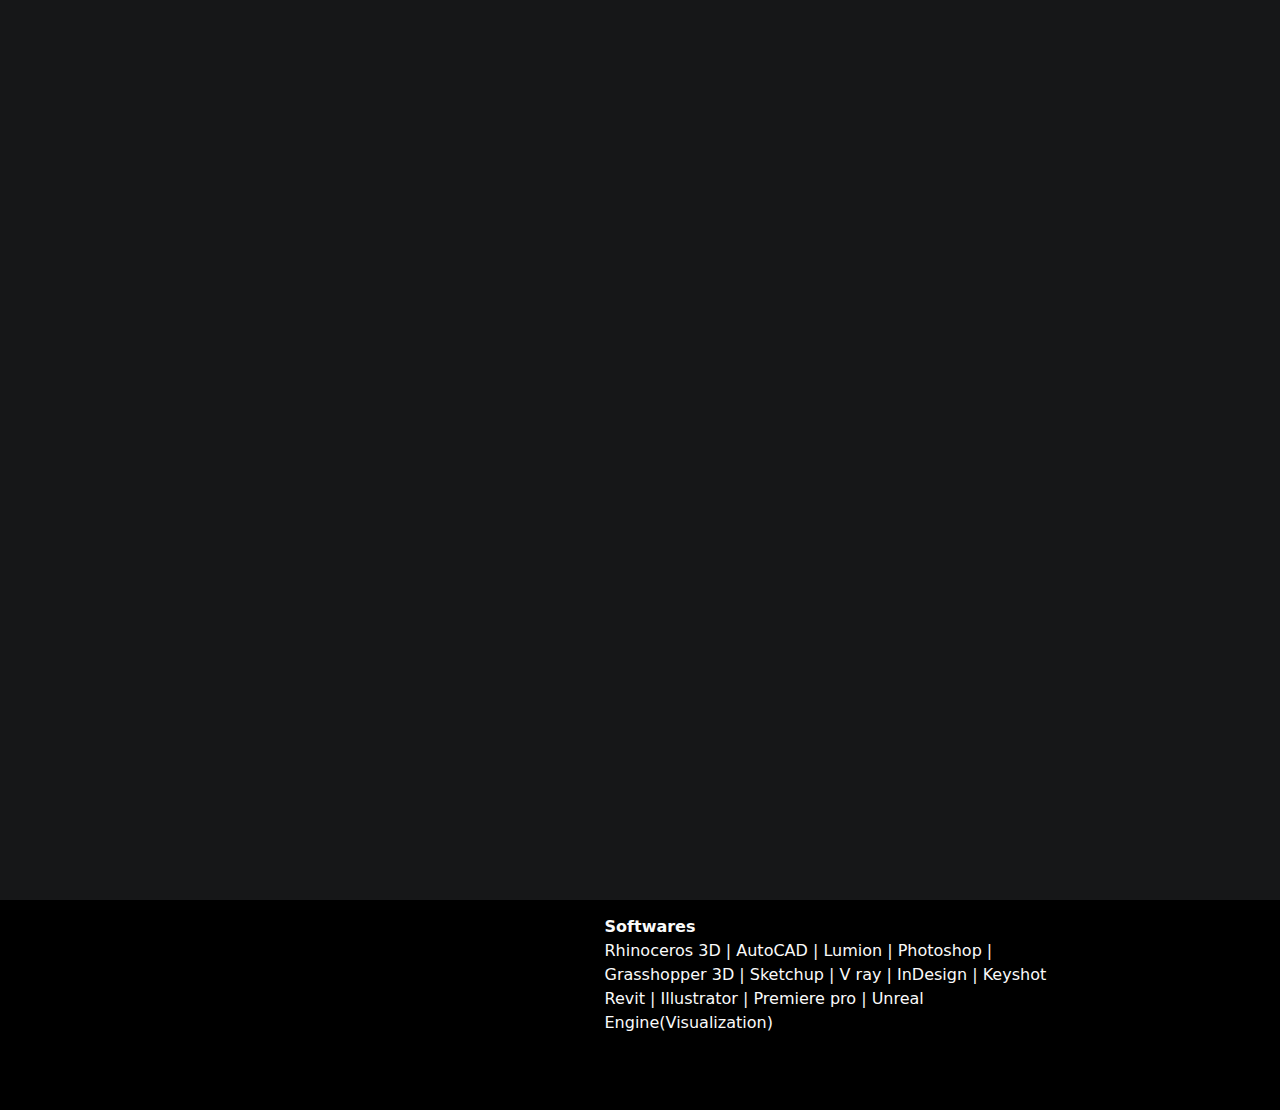
<file: about.html>
<!DOCTYPE html>
<html lang="en">

<head>
  <meta charset="utf-8">
  <meta content="width=device-width, initial-scale=1.0" name="viewport">

  <title>Studio.N</title>
  <meta content="" name="description">
  <meta content="" name="keywords">

  <!-- Favicons -->
  <link href="assets/img/logo.png" rel="icon">
  <link href="assets/img/logo.png" rel="apple-touch-icon">

  <!-- Google Fonts -->
  <link rel="preconnect" href="https://fonts.googleapis.com">
  <link rel="preconnect" href="https://fonts.gstatic.com" crossorigin>
  <link href="https://fonts.googleapis.com/css2?family=Open+Sans:ital,wght@0,300;0,400;0,500;0,600;0,700;1,300;1,400;1,600;1,700&family=Inter:ital,wght@0,300;0,400;0,500;0,600;0,700;1,300;1,400;1,500;1,600;1,700&family=Cardo:ital,wght@0,400;0,700;1,400&display=swap" rel="stylesheet">

  <!-- Vendor CSS Files -->
  <link href="assets/vendor/bootstrap/css/bootstrap.min.css" rel="stylesheet">
  <link href="assets/vendor/bootstrap-icons/bootstrap-icons.css" rel="stylesheet">
  <link href="assets/vendor/swiper/swiper-bundle.min.css" rel="stylesheet">
  <link href="assets/vendor/glightbox/css/glightbox.min.css" rel="stylesheet">
  <link href="assets/vendor/aos/aos.css" rel="stylesheet">

  <!-- Template Main CSS File -->
  <link href="assets/css/main.css" rel="stylesheet">
</head>

<body>

  <!-- ======= Header ======= -->
  <header id="header" class="header d-flex align-items-center fixed-top">
    <div class="container-fluid d-flex align-items-center justify-content-between">

      <a href="index.html" class="logo d-flex align-items-center  me-auto me-lg-0">
        <img src="assets/img/logo.png" alt="">
        <h1>Studio.N</h1>
      </a>

      <nav id="navbar" class="navbar">
        <ul>
          <li><a href="index.html">Home</a></li>
          <li class="dropdown"><a href="#"><span>Projects</span> <i class="bi bi-chevron-down dropdown-indicator"></i></a>
            <ul>              
              <li><a href="peak.html">Peak</a></li>
              <li><a href="vision.html">Vision</a></li>
              <li><a href="sonance.html">Sonance</a></li>
              <li><a href="waffle.html">Waffle</a></li>
              <li><a href="gallery.html">Miscellaneous</a></li>
            </ul>
          </li>
          <li><a href="about.html" class="active">About</a></li>
        </ul>
      </nav><!-- .navbar -->

      <div class="header-social-links">
        <a href="https://www.instagram.com/design.naren/" class="instagram" target="_blank"><i class="bi bi-instagram"></i></a>
        <a href="https://www.linkedin.com/in/naren-j-b0876b1b3" class="linkedin" target="_blank"><i class="bi bi-linkedin"></i></i></a>
      </div>
      <i class="mobile-nav-toggle mobile-nav-show bi bi-list"></i>
      <i class="mobile-nav-toggle mobile-nav-hide d-none bi bi-x"></i>

    </div>
  </header><!-- End Header -->

  <main id="main" data-aos="fade" data-aos-delay="1500">

    <!-- ======= End Page Header ======= -->
    <div class="page-header d-flex align-items-center">
      <div class="container position-relative">
        <div class="row d-flex justify-content-center">
          <div class="col-lg-6 text-center">
            <h2>About</h2>
          </div>
        </div>
      </div>
    </div><!-- End Page Header -->

    <!-- ======= About Section ======= -->
    <section id="about" class="about">
      <div class="container" style="margin-bottom: 75px">
        <div class="row gy-4 justify-content-center">
          <div class="col-lg-4">
            <img src="assets/img/profile-img.jpg" class="img-fluid" alt="">
          </div>
          <div class="col-lg-5 content">
            <h2>Architect | Designer</h2>
            <p class="fst-italic py-3">
              I love creating both creative and practical designs using 3D modeling tools. Always adapting to new architectural trends and technologies. Excited to bring my visions to life!
            </p>
            <div class="row">
              <div class="col-lg-6">
                <ul>
                  <!-- <li><i class="bi bi-chevron-right"></i> <strong>Website:</strong> <span>www.example.com</span></li> -->
                  <li><i class="bi bi-chevron-right"></i> <strong>Phone:</strong> <span>+91 9790873774</span></li>
                  <li><i class="bi bi-chevron-right"></i> <strong>City:</strong> <span>Chennai, India</span></li>
                </ul>
              </div>
              <div class="col-lg-6">
                <ul>
                  <li><i class="bi bi-chevron-right"></i> <strong>Degree:</strong> <span>B.Arch</span></li>
                  <li><i class="bi bi-chevron-right"></i> <strong>Email:</strong> <span>narenj026@gmail.com</span></li>
                  <!-- <li><i class="bi bi-chevron-right"></i> <strong>Freelance:</strong> <span>Available</span></li> -->
                </ul>
              </div>
            </div>
            <div class="row">
              <strong>Experience</strong><br/>
              <div class="col-lg-6">
                <ul>
                  <li> <strong>Junior Architect</strong> <span></span></li>
                  <li> <strong>Internship</strong> <span></span></li>
                  <li> <strong>Urban development Survey</strong> <span></span></li>
                  <li> <strong>Public Exhibition</strong> <span></span></li></br>
                  <li> <strong>ACEDGE</strong> <span></span></li></br>
                  <li> <strong>Software Workshop</br> by Design Interventions</strong> <span></span></li>
                  <li> <strong>Construction Workshop</br> by Auroville</strong> <span></span></li>
                  
                </ul>
              </div>
              <div class="col-lg-6">
                <ul>
                  <li> <span>2023, AM+P Studio</span></li>
                  <li> <span>2022, Art and Architecture</span></li>
                  <li> <span>2021, George Town Survey CMDA</span></li>
                  <li> <span>2022, Co-ordinator in Urban Design Public Exhibition</span></li>
                  <li> <span>2021, Hospital Design, Mentor Nandini Bazaz</span></li>
                  <li> <span>2020, Rhino+ Grasshopper+Maya+Keyshot</span></li>
                  <li><span>2020, Bamboo and Earth Construction</span></li>
                </ul>
              </div>
            </div>
            <p class="m-0">
              <strong>Softwares</strong><br/>
              Rhinoceros 3D | AutoCAD | Lumion | Photoshop |
Grasshopper 3D | Sketchup | V ray | InDesign | Keyshot
Revit | Illustrator | Premiere pro | Unreal Engine(Visualization)
            </p>
          </div>
        </div>

      </div>
    </section><!-- End About Section -->

  </main><!-- End #main -->

  <a href="#" class="scroll-top d-flex align-items-center justify-content-center"><i class="bi bi-arrow-up-short"></i></a>

  <div id="preloader">
    <div class="line"></div>
  </div>

  <!-- Vendor JS Files -->
  <script src="assets/vendor/bootstrap/js/bootstrap.bundle.min.js"></script>
  <script src="assets/vendor/swiper/swiper-bundle.min.js"></script>
  <script src="assets/vendor/glightbox/js/glightbox.min.js"></script>
  <script src="assets/vendor/aos/aos.js"></script>
  <script src="assets/vendor/php-email-form/validate.js"></script>

  <!-- Template Main JS File -->
  <script src="assets/js/main.js"></script>

</body>

</html>
</file>
<file: assets/css/main.css>
/**
* Template Name: PhotoFolio
* Updated: Sep 18 2023 with Bootstrap v5.3.2
* Template URL: https://bootstrapmade.com/photofolio-bootstrap-photography-website-template/
* Author: BootstrapMade.com
* License: https://bootstrapmade.com/license/
*/

/*--------------------------------------------------------------
# Set main reusable colors and fonts using CSS variables
# Learn more about CSS variables at https://developer.mozilla.org/en-US/docs/Web/CSS/Using_CSS_custom_properties
--------------------------------------------------------------*/
/* Fonts */
:root {
  --font-default: "Poppins", system-ui, -apple-system, "Segoe UI", Roboto,
    "Helvetica Neue", Arial, "Noto Sans", "Liberation Sans", sans-serif,
    "Apple Color Emoji", "Segoe UI Emoji", "Segoe UI Symbol", "Noto Color Emoji";
  --font-primary: "Poppins", sans-serif;
  --font-secondary: "Poppins", sans-serif;
}

/* Colors */
:root {
  --color-default: #fafafa;
  --color-primary: #d44533;
  --color-secondary: #161718;
}

/* Smooth scroll behavior */
:root {
  scroll-behavior: smooth;
}

/*--------------------------------------------------------------
# General
--------------------------------------------------------------*/
body {
  font-family: var(--font-default);
  color: var(--color-default);
  background-color: #000;
  margin-bottom: 50px;
}

a {
  color: var(--color-primary);
  text-decoration: none;
}

a:hover {
  color: #df1529;
  text-decoration: none;
}

h1,
h2,
h3,
h4,
h5,
h6 {
  font-family: var(--font-primary);
}

/*--------------------------------------------------------------
# Sections & Section Header
--------------------------------------------------------------*/
.section-header {
  padding-bottom: 40px;
}

.section-header h2 {
  font-size: 14px;
  font-weight: 500;
  padding: 0;
  line-height: 1px;
  margin: 0 0 5px 0;
  letter-spacing: 2px;
  text-transform: uppercase;
  color: rgba(255, 255, 255, 0.6);
  font-family: var(--font-primary);
}

.section-header h2::after {
  content: "";
  width: 120px;
  height: 1px;
  display: inline-block;
  background: #5bd9a9;
  margin: 4px 10px;
}

.section-header p {
  margin: 0;
  margin: 0;
  font-size: 36px;
  font-weight: 700;
  font-family: var(--font-secondary);
  color: #fff;
}

/*--------------------------------------------------------------
# Page Header
--------------------------------------------------------------*/
.page-header {
  padding: 120px 0 60px 0;
  min-height: 30vh;
  position: relative;
}

.page-header h2 {
  font-size: 56px;
  font-weight: 500;
  color: #fff;
  font-family: var(--font-secondary);
}

@media (max-width: 768px) {
  .page-header h2 {
    font-size: 36px;
  }
}

.page-header p {
  color: rgba(255, 255, 255, 0.8);
}

.page-header .cta-btn {
  font-family: var(--font-primary);
  font-weight: 400;
  font-size: 14px;
  display: inline-block;
  padding: 12px 40px;
  border-radius: 4px;
  letter-spacing: 1px;
  text-transform: uppercase;
  transition: 0.3s;
  color: #fff;
  background: var(--color-primary);
}

.page-header .cta-btn:hover {
  background: #2cbc85;
}

/*--------------------------------------------------------------
# Scroll top button
--------------------------------------------------------------*/
.scroll-top {
  position: fixed;
  visibility: hidden;
  opacity: 0;
  right: 15px;
  bottom: -15px;
  z-index: 99999;
  background: var(--color-primary);
  width: 44px;
  height: 44px;
  border-radius: 50px;
  transition: all 0.4s;
}

.scroll-top i {
  font-size: 24px;
  color: #fff;
  line-height: 0;
}

.scroll-top:hover {
  background: #df1529;
  color: #fff;
}

.scroll-top.active {
  visibility: visible;
  opacity: 1;
  bottom: 15px;
}

/*--------------------------------------------------------------
# Preloader
--------------------------------------------------------------*/
#preloader {
  display: flex;
  position: fixed;
  inset: 0;
  width: 100%;
  height: 100vh;
  z-index: 99999;
}

#preloader:before,
#preloader:after {
  content: "";
  background-color: var(--color-secondary);
  position: absolute;
  inset: 0;
  width: 50%;
  height: 100%;
  transition: all 0.3s ease 0s;
  z-index: -1;
}

#preloader:after {
  left: auto;
  right: 0;
}

#preloader .line {
  position: relative;
  overflow: hidden;
  margin: auto;
  width: 1px;
  height: 280px;
  transition: all 0.8s ease 0s;
}

#preloader .line:before {
  content: "";
  position: absolute;
  background-color: #fff;
  left: 0;
  top: 50%;
  width: 1px;
  height: 0%;
  transform: translateY(-50%);
  animation: lineincrease 1000ms ease-in-out 0s forwards;
}

#preloader .line:after {
  content: "";
  position: absolute;
  background-color: #999;
  left: 0;
  top: 0;
  width: 1px;
  height: 100%;
  transform: translateY(-100%);
  animation: linemove 1200ms linear 0s infinite;
  animation-delay: 2000ms;
}

#preloader.loaded .line {
  opacity: 0;
  height: 100% !important;
}

#preloader.loaded .line:after {
  opacity: 0;
}

#preloader.loaded:before,
#preloader.loaded:after {
  animation: preloaderfinish 300ms ease-in-out 500ms forwards;
}

@keyframes lineincrease {
  0% {
    height: 0%;
  }

  100% {
    height: 100%;
  }
}

@keyframes linemove {
  0% {
    transform: translateY(200%);
  }

  100% {
    transform: translateY(-100%);
  }
}

@keyframes preloaderfinish {
  0% {
    width: 5 0%;
  }

  100% {
    width: 0%;
  }
}

/*--------------------------------------------------------------
# Header
--------------------------------------------------------------*/
.header {
  transition: all 0.5s;
  z-index: 997;
  padding: 30px 0;
  background-color: #000;
}

.header .logo {
  transition: 0.3s;
}

.header .logo img {
  margin-right: 8px;
  height: 60px;
  width: 60px;
}

.header .logo h1 {
  font-size: 32px;
  margin: 0;
  font-weight: 400;
  color: #fff;
  font-family: var(--font-secondary);
}

.header .logo i {
  font-size: 32px;
  margin-right: 8px;
  line-height: 0;
}

@media (max-width: 575px) {
  .header .logo h1 {
    font-size: 26px;
  }

  .header .logo i {
    font-size: 24px;
  }
}

.header .header-social-links {
  padding-right: 15px;
}

.header .header-social-links a {
  color: rgba(255, 255, 255, 0.5);
  padding-left: 15px;
  display: inline-block;
  line-height: 0px;
  transition: 0.3s;
  font-size: 16px;
}

.header .header-social-links a:hover {
  color: #fff;
}

@media (max-width: 575px) {
  .header .header-social-links a {
    padding-left: 5px;
  }
}

/*--------------------------------------------------------------
# Desktop Navigation
--------------------------------------------------------------*/
@media (min-width: 1280px) {
  .navbar {
    padding: 0;
    position: fixed;
    left: 50%;
    margin-left: -140px;
  }

  .navbar ul {
    margin: 0;
    padding: 0;
    display: flex;
    list-style: none;
    align-items: center;
  }

  .navbar li {
    position: relative;
  }

  .navbar a,
  .navbar a:focus {
    display: flex;
    align-items: center;
    justify-content: space-between;
    padding: 10px 0 10px 30px;
    font-family: var(--font-primary);
    text-transform: uppercase;
    letter-spacing: 1px;
    font-size: 13px;
    font-weight: 400;
    color: rgba(255, 255, 255, 0.5);
    white-space: nowrap;
    transition: 0.3s;
  }

  .navbar a i,
  .navbar a:focus i {
    font-size: 12px;
    line-height: 0;
    margin-left: 5px;
  }

  .navbar a:hover,
  .navbar .active,
  .navbar .active:focus,
  .navbar li:hover > a {
    color: #fff;
  }

  .navbar .dropdown ul {
    display: block;
    position: absolute;
    left: 14px;
    top: calc(100% + 30px);
    margin: 0;
    padding: 10px 0;
    z-index: 99;
    opacity: 0;
    visibility: hidden;
    background: var(--color-secondary);
    transition: 0.3s;
    border-radius: 4px;
  }

  .navbar .dropdown ul li {
    min-width: 200px;
  }

  .navbar .dropdown ul a {
    padding: 10px 20px;
    font-size: 15px;
    text-transform: none;
    font-weight: 400;
  }

  .navbar .dropdown ul a i {
    font-size: 12px;
  }

  .navbar .dropdown ul a:hover,
  .navbar .dropdown ul .active:hover,
  .navbar .dropdown ul li:hover > a {
    color: #fff;
  }

  .navbar .dropdown:hover > ul {
    opacity: 1;
    top: 100%;
    visibility: visible;
  }

  .navbar .dropdown .dropdown ul {
    top: 0;
    left: calc(100% - 30px);
    visibility: hidden;
  }

  .navbar .dropdown .dropdown:hover > ul {
    opacity: 1;
    top: 0;
    left: 100%;
    visibility: visible;
  }
}

@media (min-width: 1280px) and (max-width: 1366px) {
  .navbar .dropdown .dropdown ul {
    left: -90%;
  }

  .navbar .dropdown .dropdown:hover > ul {
    left: -100%;
  }
}

@media (min-width: 1280px) {
  .mobile-nav-show,
  .mobile-nav-hide {
    display: none;
  }
}

/*--------------------------------------------------------------
# Mobile Navigation
--------------------------------------------------------------*/
@media (max-width: 1279px) {
  .navbar {
    position: fixed;
    top: 0;
    right: -100%;
    width: 100%;
    max-width: 400px;
    bottom: 0;
    transition: 0.3s;
    z-index: 9997;
  }

  .navbar ul {
    position: absolute;
    inset: 0;
    padding: 50px 0 10px 0;
    margin: 0;
    background: rgba(0, 0, 0, 0.9);
    overflow-y: auto;
    transition: 0.3s;
    z-index: 9998;
  }

  .navbar a,
  .navbar a:focus {
    display: flex;
    align-items: center;
    justify-content: space-between;
    padding: 10px 20px;
    font-family: var(--font-primary);
    font-size: 13px;
    text-transform: uppercase;
    font-weight: 400;
    color: rgba(255, 255, 255, 0.5);
    letter-spacing: 1px;
    white-space: nowrap;
    transition: 0.3s;
  }

  .navbar a i,
  .navbar a:focus i {
    font-size: 12px;
    line-height: 0;
    margin-left: 5px;
  }

  .navbar a:hover,
  .navbar .active,
  .navbar .active:focus,
  .navbar li:hover > a {
    color: #fff;
  }

  .navbar .dropdown ul,
  .navbar .dropdown .dropdown ul {
    position: static;
    display: none;
    padding: 10px 0;
    margin: 10px 20px;
    transition: all 0.5s ease-in-out;
    border: 1px solid black;
  }

  .navbar .dropdown > .dropdown-active,
  .navbar .dropdown .dropdown > .dropdown-active {
    display: block;
  }

  .mobile-nav-show {
    color: #fff;
    font-size: 28px;
    cursor: pointer;
    line-height: 0;
    transition: 0.5s;
    z-index: 9999;
    margin: 0 10px 0 10px;
  }

  .mobile-nav-hide {
    color: #fff;
    font-size: 32px;
    cursor: pointer;
    line-height: 0;
    transition: 0.5s;
    position: fixed;
    right: 20px;
    top: 20px;
    z-index: 9999;
  }

  .mobile-nav-active {
    overflow: hidden;
  }

  .mobile-nav-active .navbar {
    right: 0;
  }

  .mobile-nav-active .navbar:before {
    content: "";
    position: fixed;
    inset: 0;
    background: rgba(22, 23, 24, 0.8);
    z-index: 9996;
  }
}

/*--------------------------------------------------------------
# About Section
--------------------------------------------------------------*/
.about .content h2 {
  font-weight: 700;
  font-size: 24px;
  color: var(--color-primary);
}

.about .content ul {
  list-style: none;
  padding: 0;
}

.about .content ul li {
  display: flex;
  align-items: center;
}

.about .content ul strong {
  margin-right: 10px;
}

.about .content ul i {
  font-size: 16px;
  margin-right: 5px;
  color: var(--color-primary);
  line-height: 0;
}

/*--------------------------------------------------------------
# Testimonials Section
--------------------------------------------------------------*/
.testimonials {
  margin-top: 80px;
}

.testimonials .testimonial-item {
  box-sizing: content-box;
  padding: 30px;
  margin: 40px 30px;
  background: var(--color-secondary);
  min-height: 320px;
  display: flex;
  flex-direction: column;
  text-align: center;
  transition: 0.3s;
}

.testimonials .testimonial-item .stars {
  margin-bottom: 15px;
}

.testimonials .testimonial-item .stars i {
  color: #ffc107;
  margin: 0 1px;
}

.testimonials .testimonial-item .testimonial-img {
  width: 90px;
  border-radius: 50%;
  border: 5px solid #474a4d;
  margin: 0 auto;
}

.testimonials .testimonial-item h3 {
  font-size: 18px;
  font-weight: bold;
  margin: 10px 0 5px 0;
  color: #fff;
}

.testimonials .testimonial-item h4 {
  font-size: 14px;
  color: rgba(255, 255, 255, 0.5);
  margin: 0;
}

.testimonials .testimonial-item p {
  font-style: italic;
  margin: 0 auto 15px auto;
}

.testimonials .swiper-pagination {
  margin-top: 20px;
  position: relative;
}

.testimonials .swiper-pagination .swiper-pagination-bullet {
  width: 12px;
  height: 12px;
  background-color: rgba(255, 255, 255, 0.2);
  opacity: 1;
}

.testimonials .swiper-pagination .swiper-pagination-bullet-active {
  background-color: rgba(255, 255, 255, 0.5);
}

.testimonials .swiper-slide {
  opacity: 0.3;
}

@media (max-width: 1199px) {
  .testimonials .swiper-slide-active {
    opacity: 1;
  }

  .testimonials .swiper-pagination {
    margin-top: 0;
  }

  .testimonials .testimonial-item {
    margin: 40px 20px;
  }
}

@media (min-width: 1200px) {
  .testimonials .swiper-slide-next {
    opacity: 1;
    transform: scale(1.12);
  }
}

/*--------------------------------------------------------------
# Pricing Section
--------------------------------------------------------------*/
.gallery {
  margin-top: 40px;
}

.gallery .gallery-item {
  position: relative;
  overflow: hidden;
  border-radius: 10px;
}

.gallery .gallery-item img {
  transition: 0.3s;
}

.gallery .gallery-links {
  position: absolute;
  inset: 0;
  opacity: 0;
  transition: all ease-in-out 0.3s;
  background: rgba(0, 0, 0, 0.6);
  z-index: 3;
}

.gallery .gallery-links .preview-link,
.gallery .gallery-links .details-link {
  font-size: 20px;
  color: rgba(255, 255, 255, 0.5);
  transition: 0.3s;
  line-height: 1.2;
  margin: 30px 8px 0 8px;
}

.gallery .gallery-links .preview-link:hover,
.gallery .gallery-links .details-link:hover {
  color: #fff;
}

.gallery .gallery-links .details-link {
  font-size: 30px;
  line-height: 0;
}

.gallery .gallery-item:hover .gallery-links {
  opacity: 1;
}

.gallery .gallery-item:hover .preview-link,
.gallery .gallery-item:hover .details-link {
  margin-top: 0;
}

.gallery .gallery-item:hover img {
  transform: scale(1.1);
}

.glightbox-clean .gslide-description {
  background: #222425;
}

.glightbox-clean .gslide-title {
  color: rgba(255, 255, 255, 0.8);
  margin: 0;
}

/*--------------------------------------------------------------
# Gallery Single Section
--------------------------------------------------------------*/
.gallery-single .portfolio-details-slider img {
  width: 100%;
}

.gallery-single
  .portfolio-details-slider
  .swiper-pagination
  .swiper-pagination-bullet {
  width: 12px;
  height: 12px;
  background-color: rgba(255, 255, 255, 0.7);
  opacity: 1;
}

.gallery-single
  .portfolio-details-slider
  .swiper-pagination
  .swiper-pagination-bullet-active {
  background-color: var(--color-primary);
}

.gallery-single .swiper-button-prev,
.gallery-single .swiper-button-next {
  width: 48px;
  height: 48px;
}

.gallery-single .swiper-button-prev:after,
.gallery-single .swiper-button-next:after {
  color: rgba(255, 255, 255, 0.8);
  background-color: rgba(0, 0, 0, 0.2);
  font-size: 24px;
  border-radius: 50%;
  width: 48px;
  height: 48px;
  display: flex;
  align-items: center;
  justify-content: center;
  transition: 0.3s;
}

.gallery-single .swiper-button-prev:hover:after,
.gallery-single .swiper-button-next:hover:after {
  background-color: rgba(0, 0, 0, 0.6);
}

@media (max-width: 575px) {
  .gallery-single .swiper-button-prev,
  .gallery-single .swiper-button-next {
    display: none;
  }
}

.gallery-single .portfolio-info h3 {
  font-size: 22px;
  font-weight: 700;
  margin-bottom: 20px;
  padding-bottom: 20px;
  position: relative;
  font-family: var(--font-secondary);
}

.gallery-single .portfolio-info h3:after {
  content: "";
  position: absolute;
  display: block;
  width: 50px;
  height: 3px;
  background: var(--color-primary);
  left: 0;
  bottom: 0;
}

.gallery-single .portfolio-info ul {
  list-style: none;
  padding: 0;
  font-size: 15px;
}

.gallery-single .portfolio-info ul li {
  display: flex;
  flex-direction: column;
  padding-bottom: 15px;
}

.gallery-single .portfolio-info ul strong {
  text-transform: uppercase;
  font-weight: 400;
  color: #6b7075;
  font-size: 14px;
}

.gallery-single .portfolio-info .btn-visit {
  padding: 8px 40px;
  background: var(--color-primary);
  color: #fff;
  border-radius: 50px;
  transition: 0.3s;
}

.gallery-single .portfolio-info .btn-visit:hover {
  background: #2cbc85;
}

.gallery-single .portfolio-description h2 {
  font-size: 26px;
  font-weight: 700;
  margin-bottom: 20px;
  color: #fff;
  font-family: var(--font-secondary);
}

.gallery-single .portfolio-description p {
  padding: 0;
}

.gallery-single .portfolio-description .testimonial-item {
  padding: 30px 30px 0 30px;
  position: relative;
  background: var(--color-secondary);
  height: 100%;
  margin-bottom: 50px;
}

.gallery-single .portfolio-description .testimonial-item .testimonial-img {
  width: 90px;
  border-radius: 50px;
  border: 6px solid #2e3133;
  float: left;
  margin: 0 10px 0 0;
}

.gallery-single .portfolio-description .testimonial-item h3 {
  font-size: 18px;
  font-weight: bold;
  margin: 15px 0 5px 0;
  padding-top: 20px;
}

.gallery-single .portfolio-description .testimonial-item h4 {
  font-size: 14px;
  color: rgba(255, 255, 255, 0.6);
  margin: 0;
}

.gallery-single .portfolio-description .testimonial-item .quote-icon-left,
.gallery-single .portfolio-description .testimonial-item .quote-icon-right {
  color: #5bd9a9;
  font-size: 26px;
  line-height: 0;
}

.gallery-single .portfolio-description .testimonial-item .quote-icon-left {
  display: inline-block;
  left: -5px;
  position: relative;
}

.gallery-single .portfolio-description .testimonial-item .quote-icon-right {
  display: inline-block;
  right: -5px;
  position: relative;
  top: 10px;
  transform: scale(-1, -1);
}

.gallery-single .portfolio-description .testimonial-item p {
  font-style: italic;
  margin: 0 0 15px 0 0 0;
  padding: 0;
}

/*--------------------------------------------------------------
# Services Section
--------------------------------------------------------------*/
.services .service-item {
  padding: 50px 30px;
  transition: all ease-in-out 0.4s;
  background: var(--color-secondary);
  height: 100%;
  overflow: hidden;
  z-index: 1;
}

.services .service-item:before {
  content: "";
  position: absolute;
  background: #1d1f20;
  top: -200px;
  transition: all 0.3s;
  z-index: -1;
}

.services .service-item i {
  background: var(--color-primary);
  color: #fff;
  font-size: 24px;
  transition: 0.3s;
  display: flex;
  align-items: center;
  justify-content: center;
  width: 56px;
  height: 56px;
  border-radius: 50%;
}

.services .service-item h4 {
  font-weight: 600;
  margin: 15px 0 0 0;
  transition: 0.3s;
  font-size: 20px;
}

.services .service-item h4 a {
  color: #fff;
}

.services .service-item p {
  line-height: 24px;
  font-size: 14px;
  margin: 15px 0 0 0;
}

.services .service-item:hover:before {
  background: var(--color-primary);
  right: 0;
  top: 0;
  width: 100%;
  height: 100%;
  border-radius: 0px;
}

.services .service-item:hover h4 a,
.services .service-item:hover p {
  color: #fff;
}

.services .service-item:hover i {
  background: #fff;
  color: var(--color-primary);
}

/*--------------------------------------------------------------
# Pricing Section
--------------------------------------------------------------*/
.pricing {
  margin-top: 80px;
}

.pricing .pricing-item {
  border-bottom: 1px dashed #474a4d;
  width: 100%;
  height: 100%;
  padding: 0 0 15px 0;
}

.pricing .pricing-item h3 {
  margin: 0;
  font-size: 18px;
  font-weight: 500;
  color: rgba(255, 255, 255, 0.6);
}

.pricing .pricing-item h4 {
  margin: 0;
  font-size: 16px;
}

/*--------------------------------------------------------------
# Contact Section
--------------------------------------------------------------*/
.contact .info-item + .info-item {
  margin-top: 40px;
}

.contact .info-item i {
  font-size: 20px;
  color: var(--color-primary);
  float: left;
  width: 44px;
  height: 44px;
  background: #222425;
  display: flex;
  justify-content: center;
  align-items: center;
  border-radius: 50px;
  transition: all 0.3s ease-in-out;
  margin-right: 15px;
}

.contact .info-item h4 {
  padding: 0;
  font-size: 20px;
  font-weight: 600;
  margin-bottom: 5px;
  color: rgba(255, 255, 255, 0.5);
}

.contact .info-item p {
  padding: 0;
  margin-bottom: 0;
  font-size: 14px;
  color: #fff;
}

.contact .info-item:hover i {
  background: var(--color-primary);
  color: #fff;
}

.contact .php-email-form {
  width: 100%;
}

.contact .php-email-form .form-group {
  padding-bottom: 8px;
}

.contact .php-email-form .error-message {
  display: none;
  color: #fff;
  background: #df1529;
  text-align: left;
  padding: 15px;
  font-weight: 600;
}

.contact .php-email-form .error-message br + br {
  margin-top: 25px;
}

.contact .php-email-form .sent-message {
  display: none;
  color: #fff;
  background: var(--color-primary);
  text-align: center;
  padding: 15px;
  font-weight: 600;
}

.contact .php-email-form .loading {
  display: none;
  background: var(--color-secondary);
  text-align: center;
  padding: 15px;
  color: rgba(255, 255, 255, 0.6);
}

.contact .php-email-form .loading:before {
  content: "";
  display: inline-block;
  border-radius: 50%;
  width: 24px;
  height: 24px;
  margin: 0 10px -6px 0;
  border: 3px solid var(--color-primary);
  border-top-color: var(--color-secondary);
  animation: animate-loading 1s linear infinite;
}

.contact .php-email-form input,
.contact .php-email-form textarea {
  border-radius: 4px;
  box-shadow: none;
  font-size: 14px;
  background-color: var(--color-secondary);
  border: 1px solid #2e3133;
  color: #fff;
}

.contact .php-email-form input {
  height: 44px;
}

.contact .php-email-form textarea {
  padding: 10px 12px;
}

.contact .php-email-form button[type="submit"] {
  background: var(--color-primary);
  border: 0;
  padding: 10px 35px;
  color: #fff;
  transition: 0.4s;
  border-radius: 4px;
}

.contact .php-email-form button[type="submit"]:hover {
  background: #df1529;
}

@keyframes animate-loading {
  0% {
    transform: rotate(0deg);
  }

  100% {
    transform: rotate(360deg);
  }
}

/*--------------------------------------------------------------
# Hero Section
--------------------------------------------------------------*/
.hero {
  width: 100%;
  min-height: 30vh;
  background: #000;
  background-size: cover;
  position: relative;
  padding: 140px 0 0 0;
}

.hero h2 {
  margin: 0 0 10px 0;
  font-size: 38px;
  font-weight: 700;
  color: #fff;
  font-family: var(--font-secondary);
}

.hero h2 span {
  position: relative;
  z-index: 1;
  padding: 0 5px;
  display: inline-block;
}

.hero h2 span:before {
  content: "";
  position: absolute;
  height: 50%;
  bottom: 0;
  left: 0;
  right: 0;
  background: var(--color-primary);
  z-index: -1;
}

.hero p {
  color: rgba(255, 255, 255, 0.6);
  margin-bottom: 30px;
  font-size: 18px;
}

.hero .btn-get-started {
  font-family: var(--font-primary);
  font-weight: 400;
  font-size: 14px;
  display: inline-block;
  padding: 12px 40px;
  border-radius: 4px;
  letter-spacing: 1px;
  text-transform: uppercase;
  transition: 0.3s;
  color: #fff;
  background: var(--color-primary);
}

.hero .btn-get-started:hover {
  background: #2cbc85;
}

@media (max-width: 768px) {
  .hero h2 {
    font-size: 32px;
  }
}

/*--------------------------------------------------------------
# Footer
--------------------------------------------------------------*/
.footer {
  margin-top: 30px;
  padding: 30px 0;
  font-size: 14px;
  border-top: 1px solid rgba(255, 255, 255, 0.15);
}

.footer .copyright {
  text-align: center;
  color: rgba(255, 255, 255, 0.8);
}

.footer .credits {
  padding-top: 6px;
  text-align: center;
  font-size: 13px;
  color: rgba(255, 255, 255, 0.8);
}

.footer .credits a {
  color: var(--color-primary);
}
</file>
